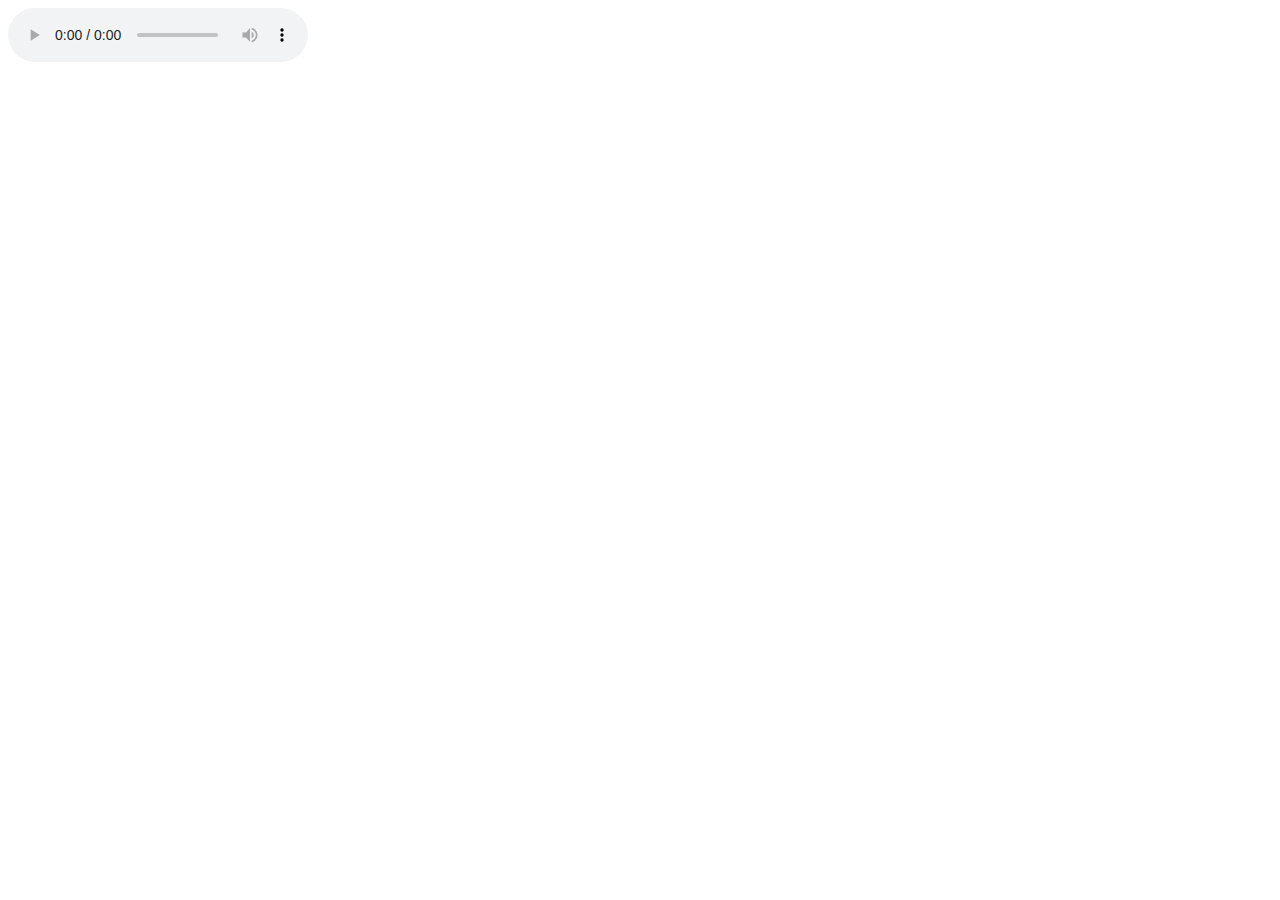
<file: app/src/main/assets/audio.html>
<!DOCTYPE html>
<html lang="en">
<head>
    <meta charset="UTF-8">
    <meta http-equiv="X-UA-Compatible" content="IE=edge">
    <meta name="viewport" content="width=device-width, initial-scale=1.0">
    <title>Document</title>
</head>
<body>
    <audio controls src="http://betacs.101.com/v0.1/download?dentryId=b6fd61b4-b7dc-4f77-8be5-80b072ce0114&serviceName=preproduction_content_fep&attachment=true"></audio>
</body>
</html>
</file>
